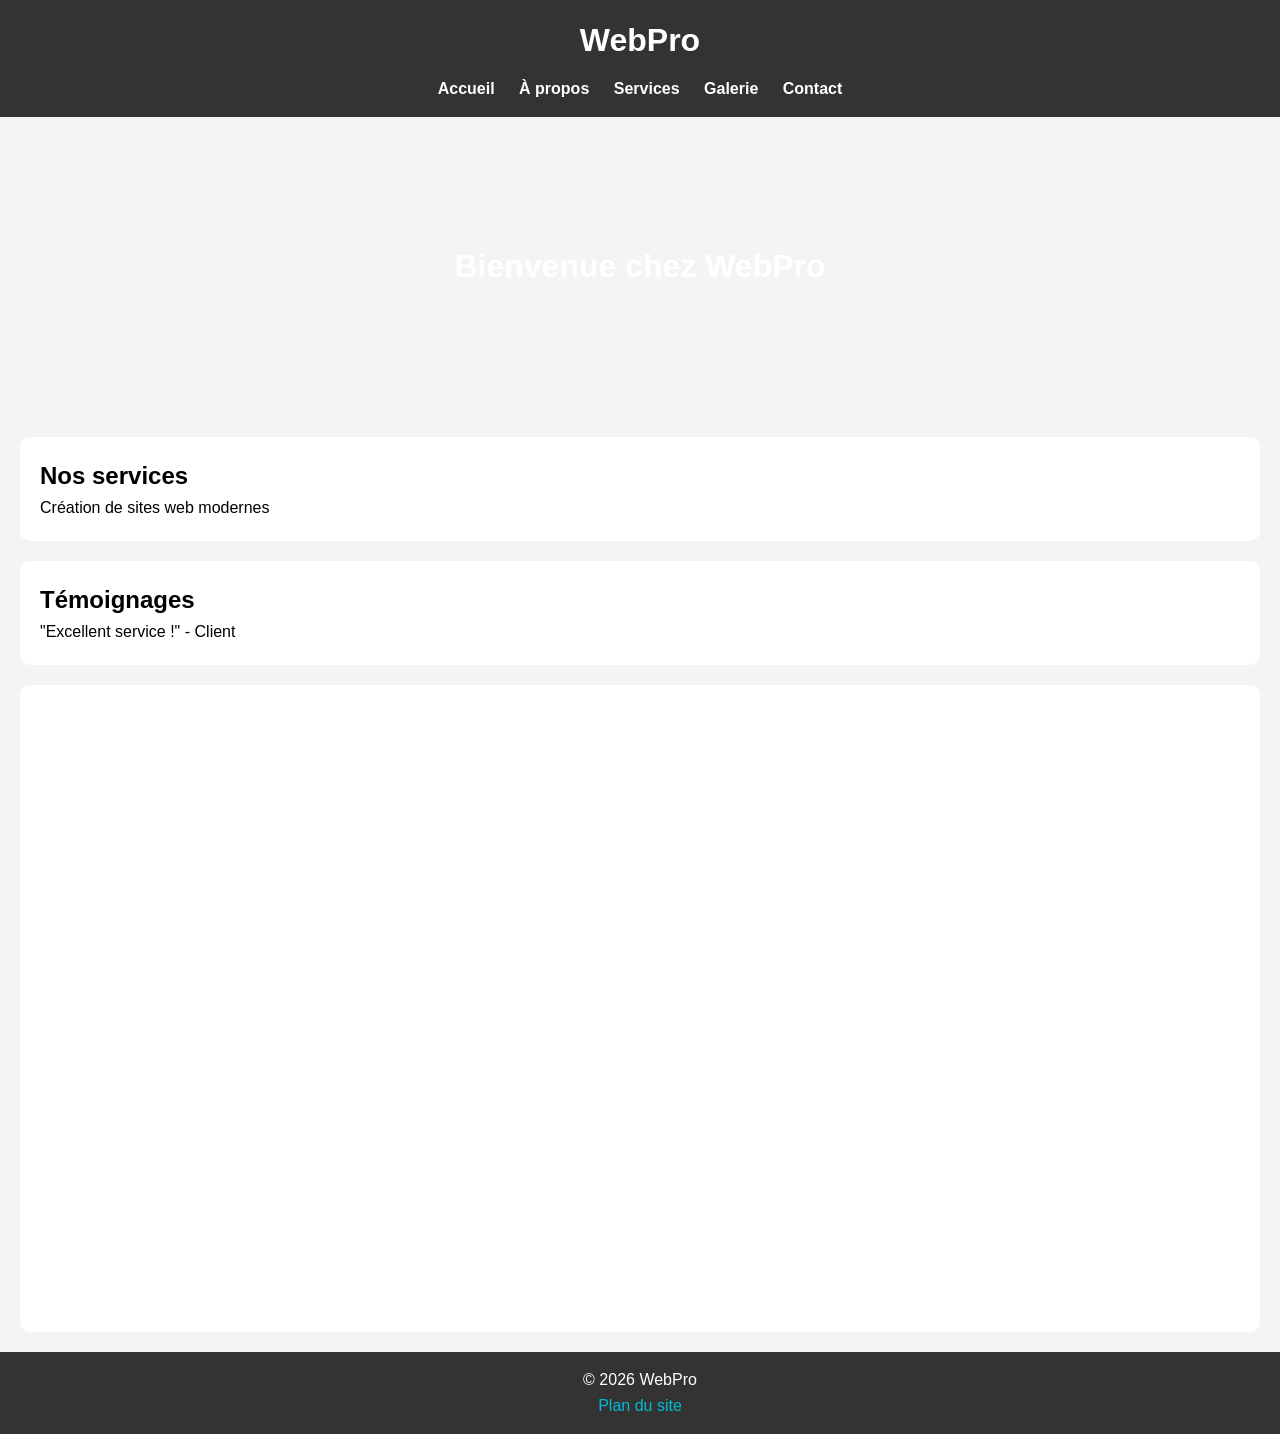
<file: index.html>
<!DOCTYPE html>
<html lang="fr">
<head>
<meta charset="UTF-8">
<meta name="description" content="Agence WebPro">
<meta property="og:title" content="WebPro">
<title>Accueil</title>
<link rel="stylesheet" href="style.css">
</head>

<body>

<header>
<h1>WebPro</h1>
<nav>
<a href="index.html">Accueil</a>
<a href="about.html">À propos</a>
<a href="services.html">Services</a>
<a href="gallery.html">Galerie</a>
<a href="contact.html">Contact</a>
</nav>
</header>

<div class="hero">Bienvenue chez WebPro</div>

<section>
<h2>Nos services</h2>
<p>Création de sites web modernes</p>
</section>

<section>
<h2>Témoignages</h2>
<p>"Excellent service !" - Client</p>
</section>

<!-- Vidéo -->
<section>
<video width="100%" autoplay muted loop>
<source src="https://www.w3schools.com/html/mov_bbb.mp4">
</video>
</section>

<footer>
<p>© 2026 WebPro</p>
<a href="index.html">Plan du site</a>
</footer>

</body>
</html>
</file>
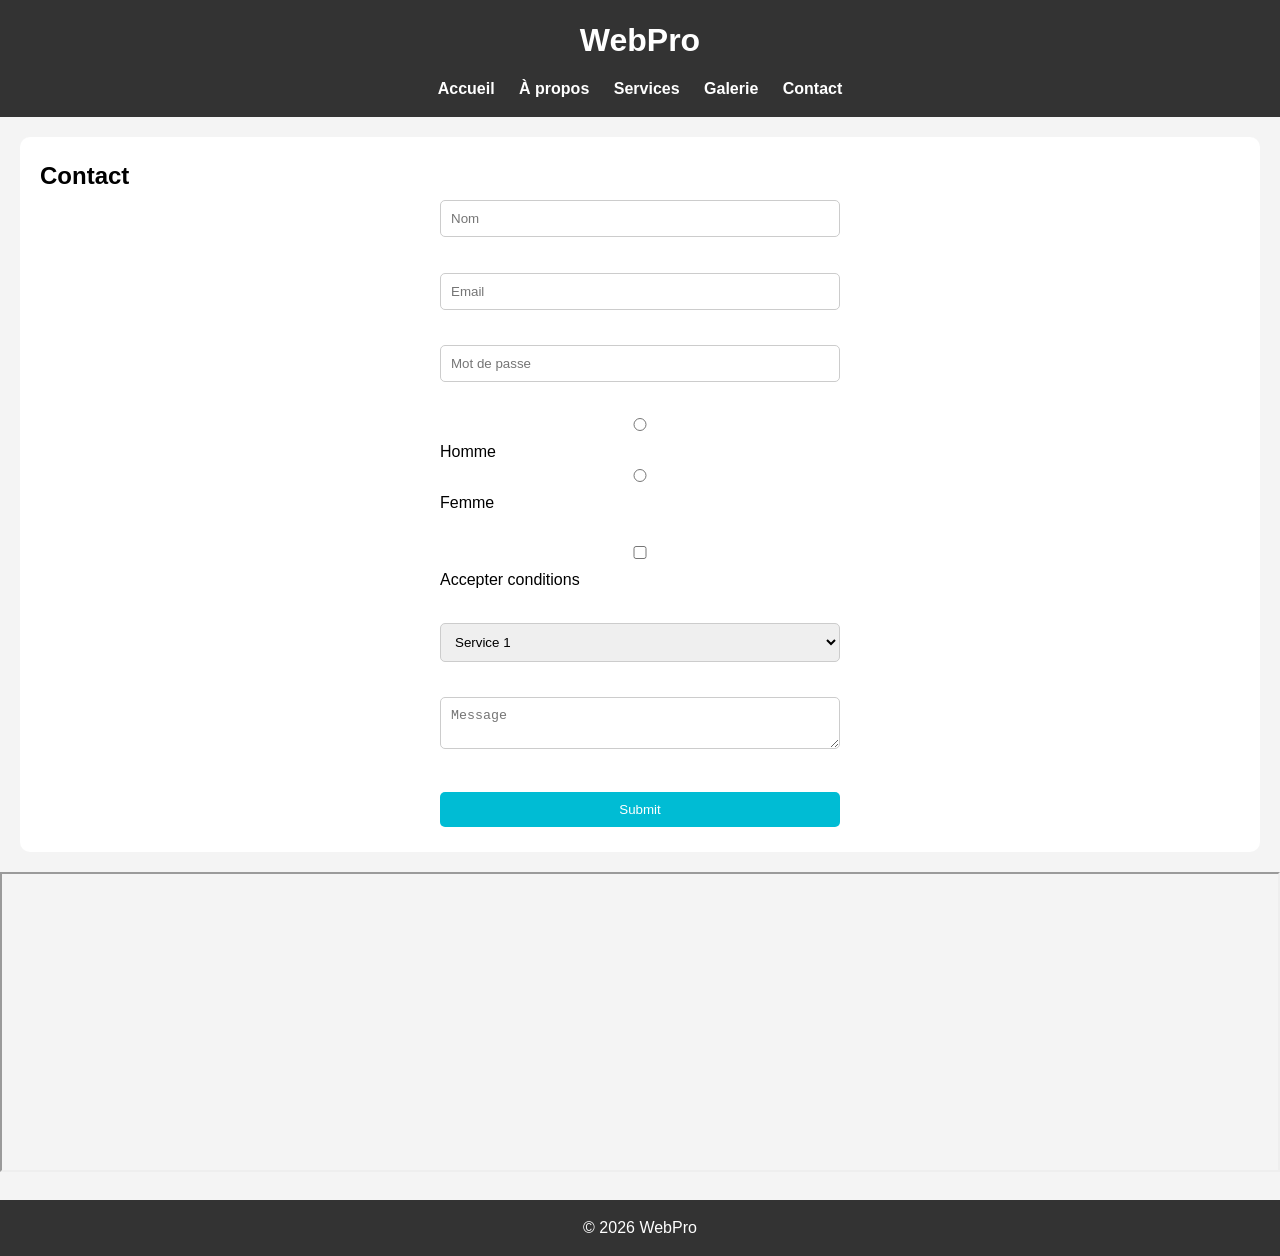
<file: contact.html>
<!DOCTYPE html>
<html lang="fr">
<head>
<meta charset="UTF-8">
<title>Contact</title>
<link rel="stylesheet" href="style.css">
</head>

<body>

<header>
<h1>WebPro</h1>
<nav>
<a href="index.html">Accueil</a>
<a href="about.html">À propos</a>
<a href="services.html">Services</a>
<a href="gallery.html">Galerie</a>
<a href="contact.html">Contact</a>
</nav>
</header>

<section>
<h2>Contact</h2>

<form>
<input type="text" placeholder="Nom" required><br><br>

<input type="email" placeholder="Email" required><br><br>

<input type="password" placeholder="Mot de passe"><br><br>

<label>
<input type="radio" name="genre"> Homme
</label>

<label>
<input type="radio" name="genre"> Femme
</label><br><br>

<input type="checkbox"> Accepter conditions<br><br>

<select>
<option>Service 1</option>
<option>Service 2</option>
</select><br><br>

<textarea placeholder="Message"></textarea><br><br>

<input type="submit">

</form>

</section>

<!-- Carte -->
<iframe src="https://maps.google.com/maps?q=casablanca&output=embed" width="100%" height="300"></iframe>

<footer>
<p>© 2026 WebPro</p>
</footer>

</body>
</html>
</file>
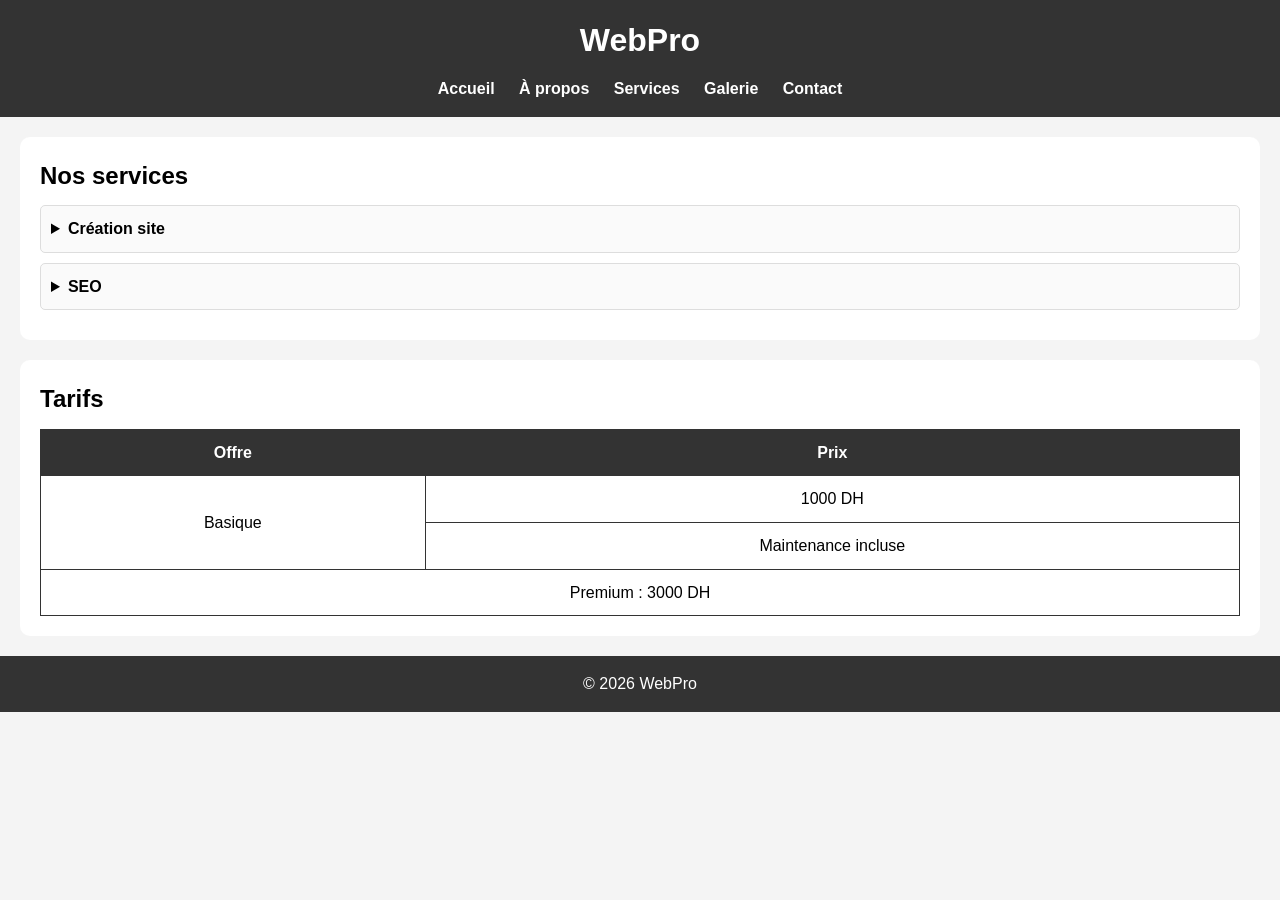
<file: services.html>
<!DOCTYPE html>
<html lang="fr">
<head>
<meta charset="UTF-8">
<title>Services</title>
<link rel="stylesheet" href="style.css">
</head>

<body>

<header>
<h1>WebPro</h1>
<nav>
<a href="index.html">Accueil</a>
<a href="about.html">À propos</a>
<a href="services.html">Services</a>
<a href="gallery.html">Galerie</a>
<a href="contact.html">Contact</a>
</nav>
</header>

<section>
<h2>Nos services</h2>

<details>
<summary>Création site</summary>
<p>Sites modernes et rapides</p>
</details>

<details>
<summary>SEO</summary>
<p>Optimisation Google</p>
</details>

</section>

<!-- Tableau -->
<section>
<h2>Tarifs</h2>
<table border="1">
<tr>
<th>Offre</th>
<th>Prix</th>
</tr>

<tr>
<td rowspan="2">Basique</td>
<td>1000 DH</td>
</tr>
<tr>
<td>Maintenance incluse</td>
</tr>

<tr>
<td colspan="2">Premium : 3000 DH</td>
</tr>

</table>
</section>

<footer>
<p>© 2026 WebPro</p>
</footer>

</body>
</html>
</file>
<file: style.css>
/* Reset simple */
* {
  margin: 0;
  padding: 0;
  box-sizing: border-box;
}

/* Corps de page */
body {
  font-family: Arial, sans-serif;
  line-height: 1.6;
  background-color: #f4f4f4;
}

/* Header */
header {
  background: #333;
  color: white;
  padding: 15px;
  text-align: center;
}

/* Navigation */
nav {
  margin-top: 10px;
}

nav a {
  color: white;
  margin: 10px;
  text-decoration: none;
  font-weight: bold;
}

nav a:hover {
  color: #00bcd4;
}

/* Sections */
section {
  padding: 20px;
  margin: 20px;
  background: white;
  border-radius: 10px;
}

/* Hero */
.hero {
  height: 300px;
  background: url("https://picsum.photos/1200/400") center/cover;
  color: white;
  display: flex;
  align-items: center;
  justify-content: center;
  font-size: 32px;
  font-weight: bold;
}

/* Images */
img {
  max-width: 100%;
  border-radius: 10px;
}

/* Figures */
figure {
  text-align: center;
  margin: 20px;
}

figcaption {
  margin-top: 10px;
  font-weight: bold;
}

/* Services (details) */
details {
  margin: 10px 0;
  padding: 10px;
  border: 1px solid #ddd;
  border-radius: 5px;
  background: #fafafa;
}

summary {
  cursor: pointer;
  font-weight: bold;
}

/* Tableau */
table {
  width: 100%;
  border-collapse: collapse;
  margin-top: 10px;
}

table, th, td {
  border: 1px solid #333;
}

th, td {
  padding: 10px;
  text-align: center;
}

th {
  background: #333;
  color: white;
}

/* Formulaire */
form {
  max-width: 400px;
  margin: auto;
}

input, select, textarea {
  width: 100%;
  padding: 10px;
  margin: 5px 0;
  border-radius: 5px;
  border: 1px solid #ccc;
}

input[type="submit"] {
  background: #00bcd4;
  color: white;
  border: none;
  cursor: pointer;
}

input[type="submit"]:hover {
  background: #0097a7;
}

/* Footer */
footer {
  background: #333;
  color: white;
  text-align: center;
  padding: 15px;
  margin-top: 20px;
}

footer a {
  color: #00bcd4;
  text-decoration: none;
}

/* Responsive (mobile) */
@media (max-width: 600px) {
  .hero {
    font-size: 20px;
    height: 200px;
  }

  nav a {
    display: block;
    margin: 5px 0;
  }
}
</file>
